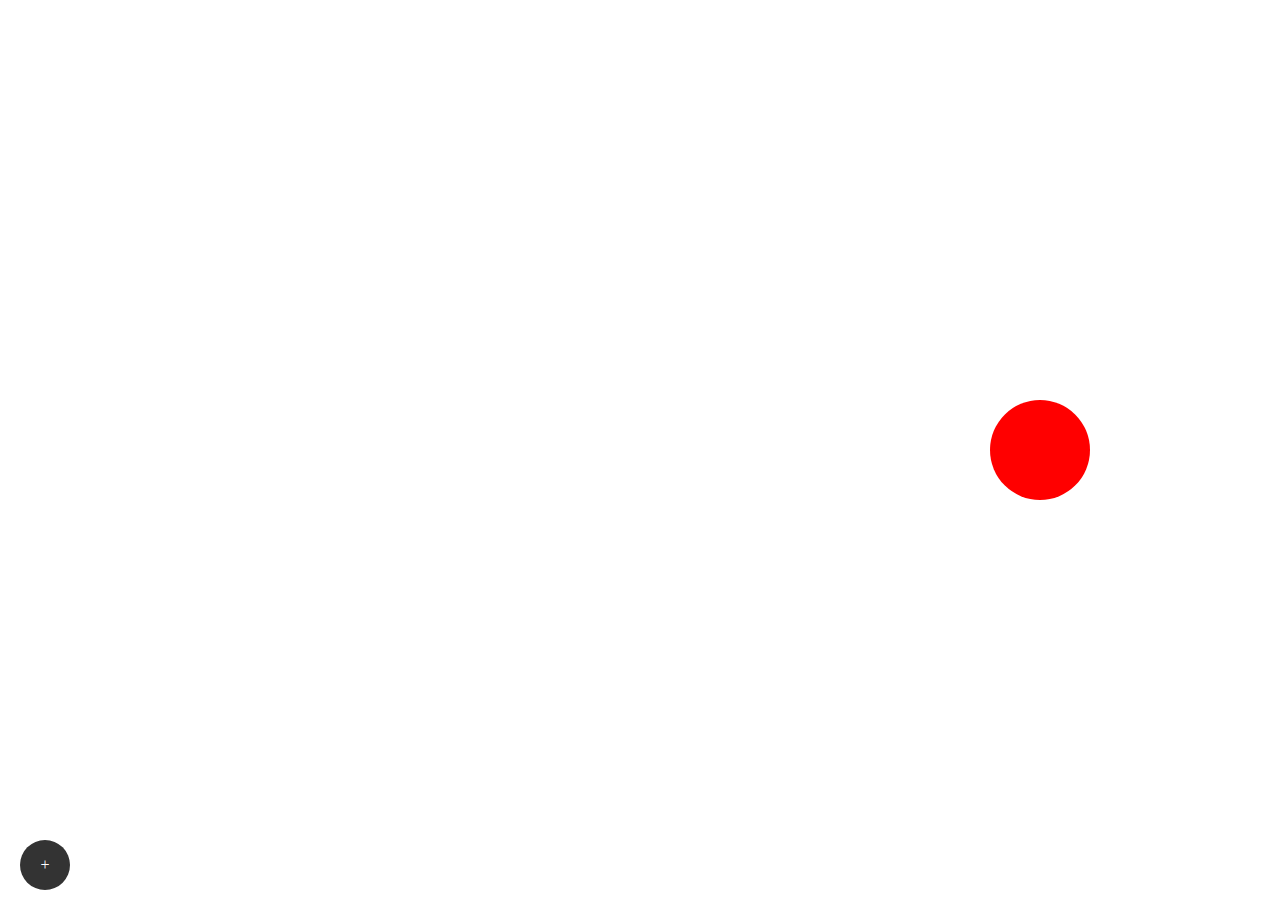
<file: emdr.html>
<!DOCTYPE html>
<html>
  <head>
    <title>EMDR Tool</title>
    <style>
      canvas {
        display: block;
        position: absolute;
        top: 0;
        left: 0;
        width: 100%;
        height: 100%;
      }
      #settings {
        position: fixed;
        bottom: 60px;
        left: 10px;
        background-color: #fff;
        padding: 10px;
        border-radius: 5px;
        display: none;
      }
      #settings.visible {
        display: block;
      }
      #toggle-settings {
        position: fixed;
        bottom: 10px;
        left: 20px;
        width: 50px;
        height: 50px;
        background-color: #333;
        color: #fff;
        border-radius: 50%;
        text-align: center;
        line-height: 50px;
        cursor: pointer;
      }
      #toggle-play {
        position: fixed;
        bottom: 10px;
        left: 70px;
        width: 50px;
        height: 50px;
        background-color: #333;
        color: #fff;
        border-radius: 50%;
        text-align: center;
        line-height: 50px;
        cursor: pointer;
      }

    </style>
  </head>
  <body>
    <canvas id="canvas"></canvas>
    <div id="settings">
      <label for="speed">Speed:</label>
      <input type="range" id="speed" name="speed" min="0" max="10" value="5">
      <br>
      <label for="size">Size:</label>
      <input type="range" id="size" name="size" min="10" max="100" value="50">
      <br>
      <label for="color">Color:</label>
      <input type="color" id="color" name="color" value="#ff0000">
      <label for="background-color">Background Color:</label>
      <input type="color" id="background-color" name="background-color" value="#fff">
    </div>
    <div id="toggle-settings">+</div>
    <script src="emdr.js"></script>
  </body>
</html>
</file>
